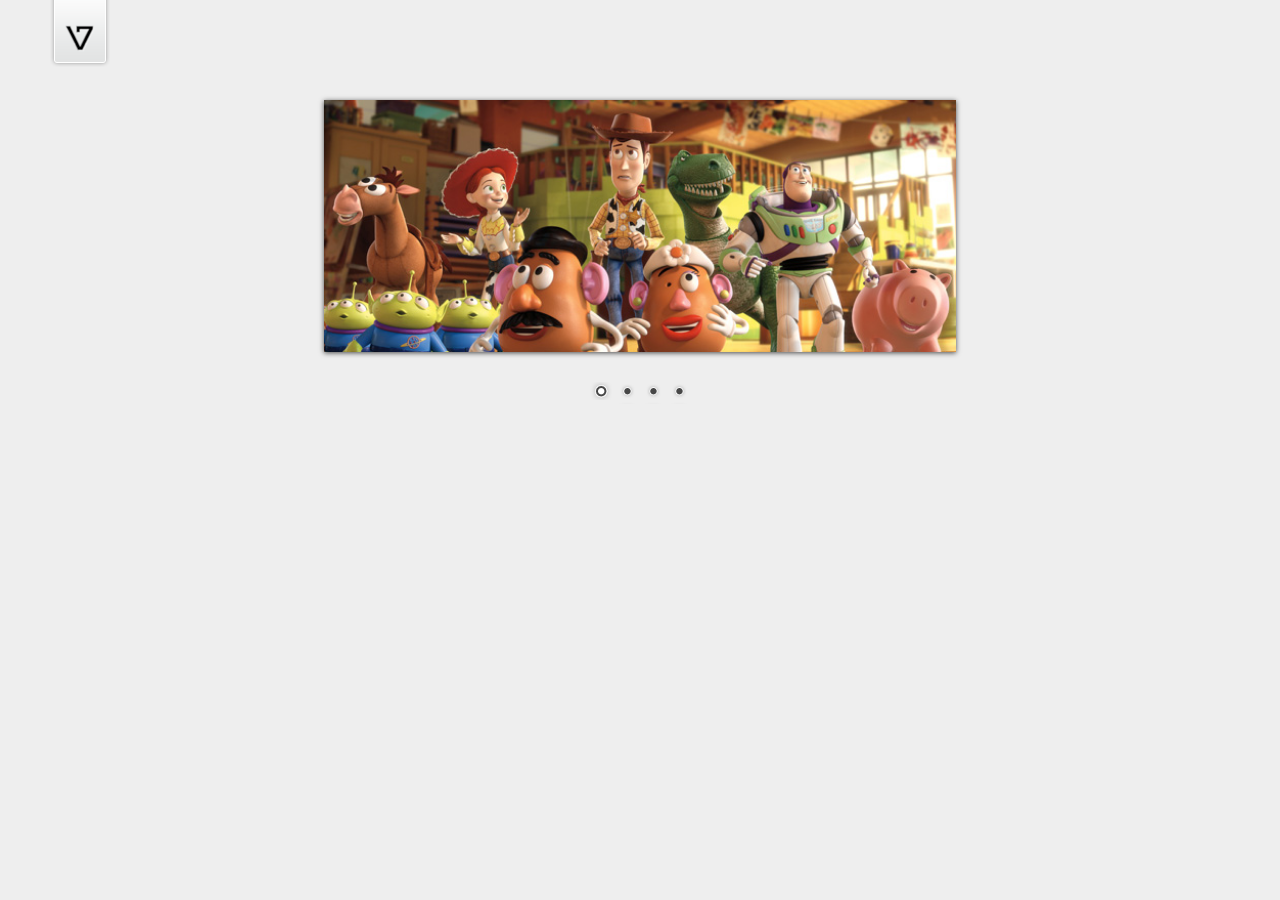
<file: kindArt-wechat/src/main/webapp/page/share/Copy_nivoSlider_detail.html>
<!DOCTYPE html PUBLIC "-//W3C//DTD HTML 4.01 Transitional//EN" "http://www.w3.org/TR/html4/loose.dtd">
<html>
<head>
	<meta http-equiv="Content-Type" content="text/html; charset=UTF-8">
	<meta name="viewport" content="width=device-width, initial-scale=1">

	<title>作品展示</title>
	
	<link rel="stylesheet" href="../../ylcss/jmobile/jquery.mobile-1.4.5.min.css">
	<link rel="stylesheet" href="../../ylcss/nivoSlider/themes/default/default.css" type="text/css" media="screen" />
    <link rel="stylesheet" href="../../ylcss/nivoSlider/themes/light/light.css" type="text/css" media="screen" />
    <link rel="stylesheet" href="../../ylcss/nivoSlider/themes/dark/dark.css" type="text/css" media="screen" />
    <link rel="stylesheet" href="../../ylcss/nivoSlider/themes/bar/bar.css" type="text/css" media="screen" />
    <link rel="stylesheet" href="../../ylcss/nivoSlider/nivo-slider.css" type="text/css" media="screen" />
	
 	<script src="../../yljs/jquery/jquery-1.10.2.min.js"></script>
    <script src="../../yljs/jquery/jquery.nivo.slider.js"></script>
    
    
    <style type="text/css">
		body {
			font:14px/1.6 Georgia, Palatino, Palatino Linotype, Times, Times New Roman, serif;
			color:#333;
			background:#eee;
		}
		
		a, a:visited {
			color:blue;
			text-decoration:none;
		}
		a:hover, a:active {
			color:#000;
			text-decoration:none;
		}
		
		#dev7link {
		    position:absolute;
		    top:0;
		    left:50px;
		    background:url(../../ylimg/custom/dev7logo.png) no-repeat;
		    width:60px;
		    height:67px;
		    border:0;
		    display:block;
		    text-indent:-9999px;
		}
		
		.slider-wrapper { 
			width: 50%; 
			margin: 100px auto;
		}
		
		/*====================*/
		/*=== Other Styles ===*/
		/*====================*/
		.clear {
			clear:both;
		}
	</style> 	
	
    <script type="text/javascript">
	    $(window).load(function() {
	        $('#slider').nivoSlider();
	    });
	</script>

</head>
<body>

	<div id="wrapper">
        <a href="http://dev7studios.com" id="dev7link" title="Go to dev7studios">dev7studios</a>

        <div class="slider-wrapper theme-default">
            <div id="slider" class="nivoSlider">
                <img src="../../ylimg/custom/toystory.jpg" data-thumb="../../ylimg/custom/toystory.jpg" alt="" />
                <a href="http://dev7studios.com"><img src="../../ylimg/custom/up.jpg" data-thumb="../../ylimg/custom/up.jpg" alt="" title="This is an example of a caption" /></a>
                <img src="../../ylimg/custom/walle.jpg" data-thumb="../../ylimg/custom/walle.jpg" alt="" data-transition="slideInLeft" />
                <img src="../../ylimg/custom/nemo.jpg" data-thumb="../../ylimg/custom/nemo.jpg" alt="" title="#htmlcaption" />
            </div>
            <div id="htmlcaption" class="nivo-html-caption">
                <strong>This</strong> is an example of a <em>HTML</em> caption with <a href="#">a link</a>. 
            </div>
        </div>

    </div>
</body>
</html>
</file>
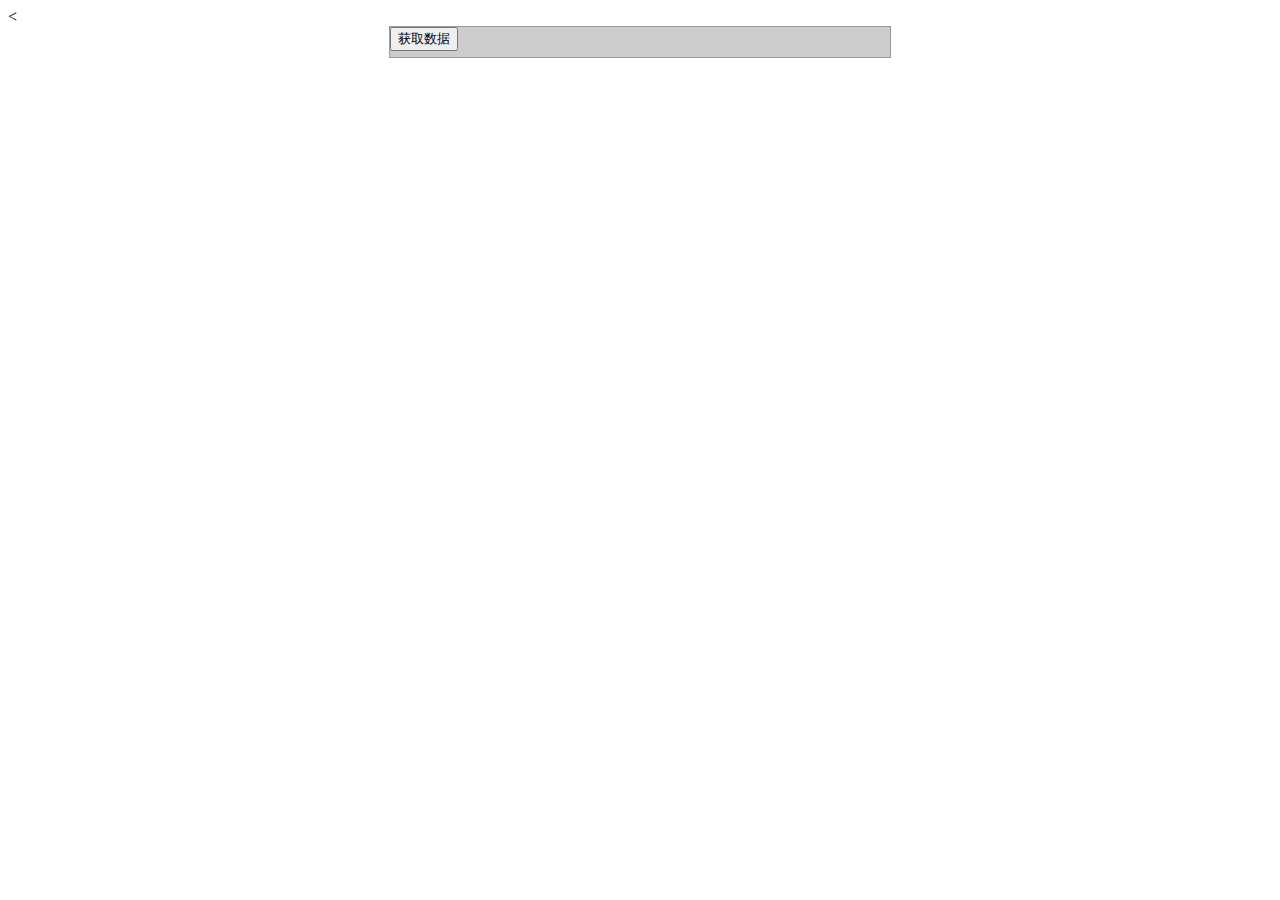
<file: kindArt-wechat/src/main/webapp/page/share/index1.html>
<!DOCTYPE html PUBLIC "-//W3C//DTD HTML 4.01 Transitional//EN" "http://www.w3.org/TR/html4/loose.dtd">
<html>
<head>
	<<meta http-equiv="Content-Type" content="text/html; charset=UTF-8">

	<meta name="viewport" content="width=device-width, initial-scale=1">

	<title>index1</title>
 	<script src="../../yljs/jquery/jquery-1.10.2.min.js"></script>
 	
 	<style type="text/css">  
 #divframe{ border:1px solid #999; width:500px; margin:0 auto;}  
 .loadTitle{ background:#CCC; height:30px;}  
</style> 
 	<script type="text/javascript">  
$(function(){  
    $("#btn").click(function(){  
        $.getJSON("userinfo.json",function(data){  
            var $jsontip = $("#jsonTip");  
            var strHtml = "123";//存储数据的变量  
            $jsontip.empty();//清空内容  
            $.each(data,function(infoIndex,info){  
                  strHtml += "姓名："+info["name"]+"<br>";  
                  strHtml += "性别："+info["sex"]+"<br>";  
                  strHtml += "邮箱："+info["email"]+"<br>";  
                  strHtml += "<hr>"  
                })  
            $jsontip.html(strHtml);//显示处理后的数据     
            })  
        })  
      
    })  
</script>  
</head>
<body>  
<div id="divframe">  
  <div class="loadTitle">  
    <input type="button" value="获取数据" id="btn"/>  
  </div>  
  <div id="jsonTip">  
  </div>  
</div>  
</body>   
</html>  
</html>
</file>
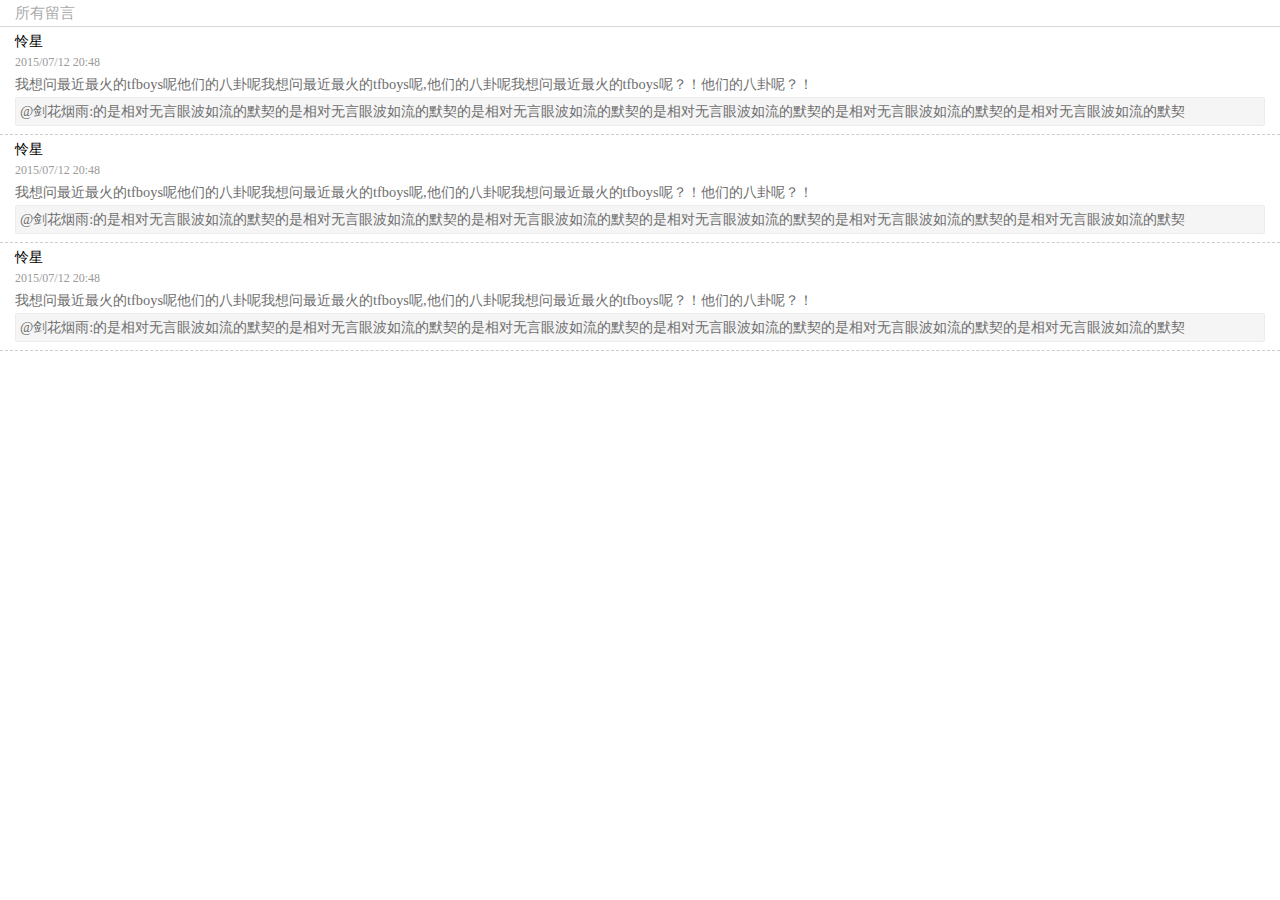
<file: kindArt-wechat/src/main/webapp/page/share/test.html>
<!DOCTYPE html PUBLIC "-//W3C//DTD HTML 4.01 Transitional//EN" "http://www.w3.org/TR/html4/loose.dtd">
<html>
<head>
<meta charset="UTF-8">
<title>Insert title here</title>
<style type="text/css">
	*{
margin:0;padding:0;
-webkit-touch-callout: none; /* prevent callout to copy image, etc when tap to hold */
-webkit-text-size-adjust: none; /* prevent webkit from resizing text to fit */
-webkit-tap-highlight-color: rgba(210,210,210,0.35); /* make transparent link selection, adjust last value opacity 0 to 1.0 */
-webkit-user-select: none; /* prevent copy paste, to allow, change 'none' to 'text' */
}
body{font-family:"微软雅黑";font-size:12px;}
ul,li{list-style:none;}
.ylcon{width:100%;min-width:320px;}
.tit{height:26px;line-height:26px;padding:0px 15px;position:relative;font-size:15px;color:#aaa;border-bottom:1px solid rgba(0, 0, 0, 0.15);}
 
.story{border-bottom:1px dashed #cecece;padding:0 15px 3px;position:relative;}
.story_t{font-size:1.2em;color:rgba(0,0,0,1);padding-top:5px;padding-bottom:2px;}
.story_m{color:rgba(110,110,110,1);line-height:21px;word-break:break-all;word-wrap:break-word;overflow:hidden;font-size:1.2em;padding:2px 0;}
.story_time{color:rgba(154,154,154,1);padding:2px 0;}
.story_hf{background:rgb(245,245,245);font-size:1.2em;border:1px solid rgba(204,204,204,0.2);border-radius:2px;color:rgba(110,110,110,1);padding:4px;margin-bottom:5px;}
.opbtn{position:absolute;top: 0;right: 0;}

</style>
</head>
<body>
<div class="ylcon">
<p class="tit">
所有留言
</p>
<div id="messDivId">
<div class="story">
<div class="opbtn"></div>
<p class="story_t">怜星</p>
<p class="story_time">2015/07/12 20:48</p>
<p class="story_m">我想问最近最火的tfboys呢他们的八卦呢我想问最近最火的tfboys呢,他们的八卦呢我想问最近最火的tfboys呢？！他们的八卦呢？！</p>
<p class="story_hf">@剑花烟雨:的是相对无言眼波如流的默契的是相对无言眼波如流的默契的是相对无言眼波如流的默契的是相对无言眼波如流的默契的是相对无言眼波如流的默契的是相对无言眼波如流的默契</p>
</div>
<div class="story">
<div class="opbtn"></div>
<p class="story_t">怜星</p>
<p class="story_time">2015/07/12 20:48</p>
<p class="story_m">我想问最近最火的tfboys呢他们的八卦呢我想问最近最火的tfboys呢,他们的八卦呢我想问最近最火的tfboys呢？！他们的八卦呢？！</p>
<p class="story_hf">@剑花烟雨:的是相对无言眼波如流的默契的是相对无言眼波如流的默契的是相对无言眼波如流的默契的是相对无言眼波如流的默契的是相对无言眼波如流的默契的是相对无言眼波如流的默契</p>
</div>
<div class="story">
<div class="opbtn"></div>
<p class="story_t">怜星</p>
<p class="story_time">2015/07/12 20:48</p>
<p class="story_m">我想问最近最火的tfboys呢他们的八卦呢我想问最近最火的tfboys呢,他们的八卦呢我想问最近最火的tfboys呢？！他们的八卦呢？！</p>
<p class="story_hf">@剑花烟雨:的是相对无言眼波如流的默契的是相对无言眼波如流的默契的是相对无言眼波如流的默契的是相对无言眼波如流的默契的是相对无言眼波如流的默契的是相对无言眼波如流的默契</p>
</div>
</div>
</div>
			
</body>
</html>
</file>
<file: kindArt-wechat/src/main/webapp/ylcss/nivoSlider/themes/default/default.css>
/*
Skin Name: Nivo Slider Default Theme
Skin URI: http://nivo.dev7studios.com
Description: The default skin for the Nivo Slider.
Version: 1.3
Author: Gilbert Pellegrom
Author URI: http://dev7studios.com
Supports Thumbs: true
*/

.theme-default .nivoSlider {
	position:relative;
	background:#fff url(loading.gif) no-repeat 50% 50%;
    margin-bottom:10px;
    -webkit-box-shadow: 0px 1px 5px 0px #4a4a4a;
    -moz-box-shadow: 0px 1px 5px 0px #4a4a4a;
    box-shadow: 0px 1px 5px 0px #4a4a4a;
}
.theme-default .nivoSlider img {
	position:absolute;
	top:0px;
	left:0px;
	display:none;
}
.theme-default .nivoSlider a {
	border:0;
	display:block;
}

.theme-default .nivo-controlNav {
	text-align: center;
	padding: 20px 0;
}
.theme-default .nivo-controlNav a {
	display:inline-block;
	width:22px;
	height:22px;
	background:url(bullets.png) no-repeat;
	text-indent:-9999px;
	border:0;
	margin: 0 2px;
}
.theme-default .nivo-controlNav a.active {
	background-position:0 -22px;
}

.theme-default .nivo-directionNav a {
	display:block;
	width:30px;
	height:30px;
	background:url(arrows.png) no-repeat;
	text-indent:-9999px;
	border:0;
	opacity: 0;
	-webkit-transition: all 200ms ease-in-out;
    -moz-transition: all 200ms ease-in-out;
    -o-transition: all 200ms ease-in-out;
    transition: all 200ms ease-in-out;
}
.theme-default:hover .nivo-directionNav a { opacity: 1; }
.theme-default a.nivo-nextNav {
	background-position:-30px 0;
	right:15px;
}
.theme-default a.nivo-prevNav {
	left:15px;
}

.theme-default .nivo-caption {
    font-family: Helvetica, Arial, sans-serif;
}
.theme-default .nivo-caption a {
    color:#fff;
    border-bottom:1px dotted #fff;
}
.theme-default .nivo-caption a:hover {
    color:#fff;
}

.theme-default .nivo-controlNav.nivo-thumbs-enabled {
	width: 100%;
}
.theme-default .nivo-controlNav.nivo-thumbs-enabled a {
	width: auto;
	height: auto;
	background: none;
	margin-bottom: 5px;
}
.theme-default .nivo-controlNav.nivo-thumbs-enabled img {
	display: block;
	width: 120px;
	height: auto;
}
</file>
<file: kindArt-wechat/src/main/webapp/ylcss/nivoSlider/themes/light/light.css>
/*
Skin Name: Nivo Slider Light Theme
Skin URI: http://nivo.dev7studios.com
Description: A light skin for the Nivo Slider.
Version: 1.0
Author: Gilbert Pellegrom
Author URI: http://dev7studios.com
Supports Thumbs: true
*/

.theme-light.slider-wrapper {
    background: #fff;
    padding: 10px;
}
.theme-light .nivoSlider {
	position:relative;
	background:#fff url(loading.gif) no-repeat 50% 50%;
    margin-bottom:10px;
    overflow: visible;
}
.theme-light .nivoSlider img {
	position:absolute;
	top:0px;
	left:0px;
	display:none;
}
.theme-light .nivoSlider a {
	border:0;
	display:block;
}

.theme-light .nivo-controlNav {
	text-align: left;
	padding: 0;
	position: relative;
	z-index: 10;
}
.theme-light .nivo-controlNav a {
	display:inline-block;
	width:10px;
	height:10px;
	background:url(bullets.png) no-repeat;
	text-indent:-9999px;
	border:0;
	margin: 0 2px;
}
.theme-light .nivo-controlNav a.active {
	background-position:0 100%;
}

.theme-light .nivo-directionNav a {
	display:block;
	width:30px;
	height:30px;
	background: url(arrows.png) no-repeat;
	text-indent:-9999px;
	border:0;
	top: auto;
	bottom: -36px;
	z-index: 11;
}
.theme-light .nivo-directionNav a:hover {
    background-color: #eee;
    -webkit-border-radius: 2px;
    -moz-border-radius: 2px;
    border-radius: 2px;
}
.theme-light a.nivo-nextNav {
	background-position:160% 50%;
	right:0px;
}
.theme-light a.nivo-prevNav {
    background-position:-60% 50%;
    left: auto;
	right: 35px;
}

.theme-light .nivo-caption {
    font-family: Helvetica, Arial, sans-serif;
}
.theme-light .nivo-caption a {
    color:#fff;
    border-bottom:1px dotted #fff;
}
.theme-light .nivo-caption a:hover {
    color:#fff;
}

.theme-light .nivo-controlNav.nivo-thumbs-enabled {
	width: 80%;
}
.theme-light .nivo-controlNav.nivo-thumbs-enabled a {
	width: auto;
	height: auto;
	background: none;
	margin-bottom: 5px;
}
.theme-light .nivo-controlNav.nivo-thumbs-enabled img {
	display: block;
	width: 120px;
	height: auto;
}
</file>
<file: kindArt-wechat/src/main/webapp/ylcss/nivoSlider/themes/dark/dark.css>
/*
Skin Name: Nivo Slider Dark Theme
Skin URI: http://nivo.dev7studios.com
Description: A dark skin for the Nivo Slider.
Version: 1.0
Author: Gilbert Pellegrom
Author URI: http://dev7studios.com
Supports Thumbs: true
*/

.theme-dark.slider-wrapper {
    background: #222;
    padding: 10px;
}
.theme-dark .nivoSlider {
	position:relative;
	background:#fff url(loading.gif) no-repeat 50% 50%;
    margin-bottom:10px;
    overflow: visible;
}
.theme-dark .nivoSlider img {
	position:absolute;
	top:0px;
	left:0px;
	display:none;
}
.theme-dark .nivoSlider a {
	border:0;
	display:block;
}

.theme-dark .nivo-controlNav {
	text-align: left;
	padding: 0;
	position: relative;
	z-index: 10;
}
.theme-dark .nivo-controlNav a {
	display:inline-block;
	width:10px;
	height:10px;
	background:url(bullets.png) no-repeat 0 2px;
	text-indent:-9999px;
	border:0;
	margin: 0 2px;
}
.theme-dark .nivo-controlNav a.active {
	background-position:0 100%;
}

.theme-dark .nivo-directionNav a {
	display:block;
	width:30px;
	height:30px;
	background: url(arrows.png) no-repeat;
	text-indent:-9999px;
	border:0;
	top: auto;
	bottom: -36px;
	z-index: 11;
}
.theme-dark .nivo-directionNav a:hover {
    background-color: #333;
    -webkit-border-radius: 2px;
    -moz-border-radius: 2px;
    border-radius: 2px;
}
.theme-dark a.nivo-nextNav {
	background-position:-16px 50%;
	right:0px;
}
.theme-dark a.nivo-prevNav {
    background-position:11px 50%;
    left: auto;
	right: 35px;
}

.theme-dark .nivo-caption {
    font-family: Helvetica, Arial, sans-serif;
}
.theme-dark .nivo-caption a {
    color:#fff;
    border-bottom:1px dotted #fff;
}
.theme-dark .nivo-caption a:hover {
    color:#fff;
}

.theme-dark .nivo-controlNav.nivo-thumbs-enabled {
	width: 80%;
}
.theme-dark .nivo-controlNav.nivo-thumbs-enabled a {
	width: auto;
	height: auto;
	background: none;
	margin-bottom: 5px;
}
.theme-dark .nivo-controlNav.nivo-thumbs-enabled img {
	display: block;
	width: 120px;
	height: auto;
}
</file>
<file: kindArt-wechat/src/main/webapp/ylcss/nivoSlider/themes/bar/bar.css>
/*
Skin Name: Nivo Slider Bar Theme
Skin URI: http://nivo.dev7studios.com
Description: The bottom bar skin for the Nivo Slider.
Version: 1.0
Author: Gilbert Pellegrom
Author URI: http://dev7studios.com
Supports Thumbs: false
*/

.theme-bar.slider-wrapper {
    position: relative;
    border: 1px solid #333;
    overflow: hidden;
}
.theme-bar .nivoSlider {
	position:relative;
	background:#fff url(loading.gif) no-repeat 50% 50%;
}
.theme-bar .nivoSlider img {
	position:absolute;
	top:0px;
	left:0px;
	display:none;
}
.theme-bar .nivoSlider a {
	border:0;
	display:block;
}

.theme-bar .nivo-controlNav {
    position: absolute;
    left: 0;
    bottom: -41px;
    z-index: 10;
    width: 100%;
    height: 30px;
	text-align: center;
	padding: 5px 0;
	border-top: 1px solid #333;
	background: #333;
    background: -moz-linear-gradient(top,  #565656 0%, #333333 100%); /* FF3.6+ */
    background: -webkit-gradient(linear, left top, left bottom, color-stop(0%,#565656), color-stop(100%,#333333)); /* Chrome,Safari4+ */
    background: -webkit-linear-gradient(top,  #565656 0%,#333333 100%); /* Chrome10+,Safari5.1+ */
    background: -o-linear-gradient(top,  #565656 0%,#333333 100%); /* Opera 11.10+ */
    background: -ms-linear-gradient(top,  #565656 0%,#333333 100%); /* IE10+ */
    background: linear-gradient(to bottom,  #565656 0%,#333333 100%); /* W3C */
    filter: progid:DXImageTransform.Microsoft.gradient( startColorstr='#565656', endColorstr='#333333',GradientType=0 ); /* IE6-9 */
    opacity: 0.5;
    -webkit-transition: all 200ms ease-in-out;
    -moz-transition: all 200ms ease-in-out;
    -o-transition: all 200ms ease-in-out;
    transition: all 200ms ease-in-out;
}
.theme-bar:hover .nivo-controlNav {
    bottom: 0;
    opacity: 1;
}
.theme-bar .nivo-controlNav a {
	display:inline-block;
	width:22px;
	height:22px;
	background:url(bullets.png) no-repeat;
	text-indent:-9999px;
	border:0;
	margin: 5px 2px 0 2px;
}
.theme-bar .nivo-controlNav a.active {
	background-position:0 -22px;
}

.theme-bar .nivo-directionNav a {
	display:block;
	border:0;
	color: #fff;
	text-transform: uppercase;
	top: auto;
	bottom: 10px;
	z-index: 11;
	font-family: "Helvetica Neue", Helvetica, Arial, sans-serif;
	font-size: 13px;
	line-height: 20px;
	opacity: 0.5;
    -webkit-transition: all 200ms ease-in-out;
    -moz-transition: all 200ms ease-in-out;
    -o-transition: all 200ms ease-in-out;
    transition: all 200ms ease-in-out;
}
.theme-bar a.nivo-nextNav { right: -50px; }
.theme-bar a.nivo-prevNav { left: -50px; }
.theme-bar:hover a.nivo-nextNav { 
    right: 15px; 
    opacity: 1;
}
.theme-bar:hover a.nivo-prevNav { 
    left: 15px; 
    opacity: 1;
}
.theme-bar .nivo-directionNav a:hover { color: #ddd; }

.theme-bar .nivo-caption {
    font-family: Helvetica, Arial, sans-serif;
    -webkit-transition: all 200ms ease-in-out;
    -moz-transition: all 200ms ease-in-out;
    -o-transition: all 200ms ease-in-out;
    transition: all 200ms ease-in-out;
}
.theme-bar:hover .nivo-caption {
    bottom: 41px;
}
.theme-bar .nivo-caption a {
    color:#fff;
    border-bottom:1px dotted #fff;
}
.theme-bar .nivo-caption a:hover {
    color:#fff;
}

.theme-bar .nivo-controlNav.nivo-thumbs-enabled {
	width: 100%;
}
.theme-bar .nivo-controlNav.nivo-thumbs-enabled a {
	width: auto;
	height: auto;
	background: none;
	margin-bottom: 5px;
}
.theme-bar .nivo-controlNav.nivo-thumbs-enabled img {
	display: block;
	width: 120px;
	height: auto;
}
</file>
